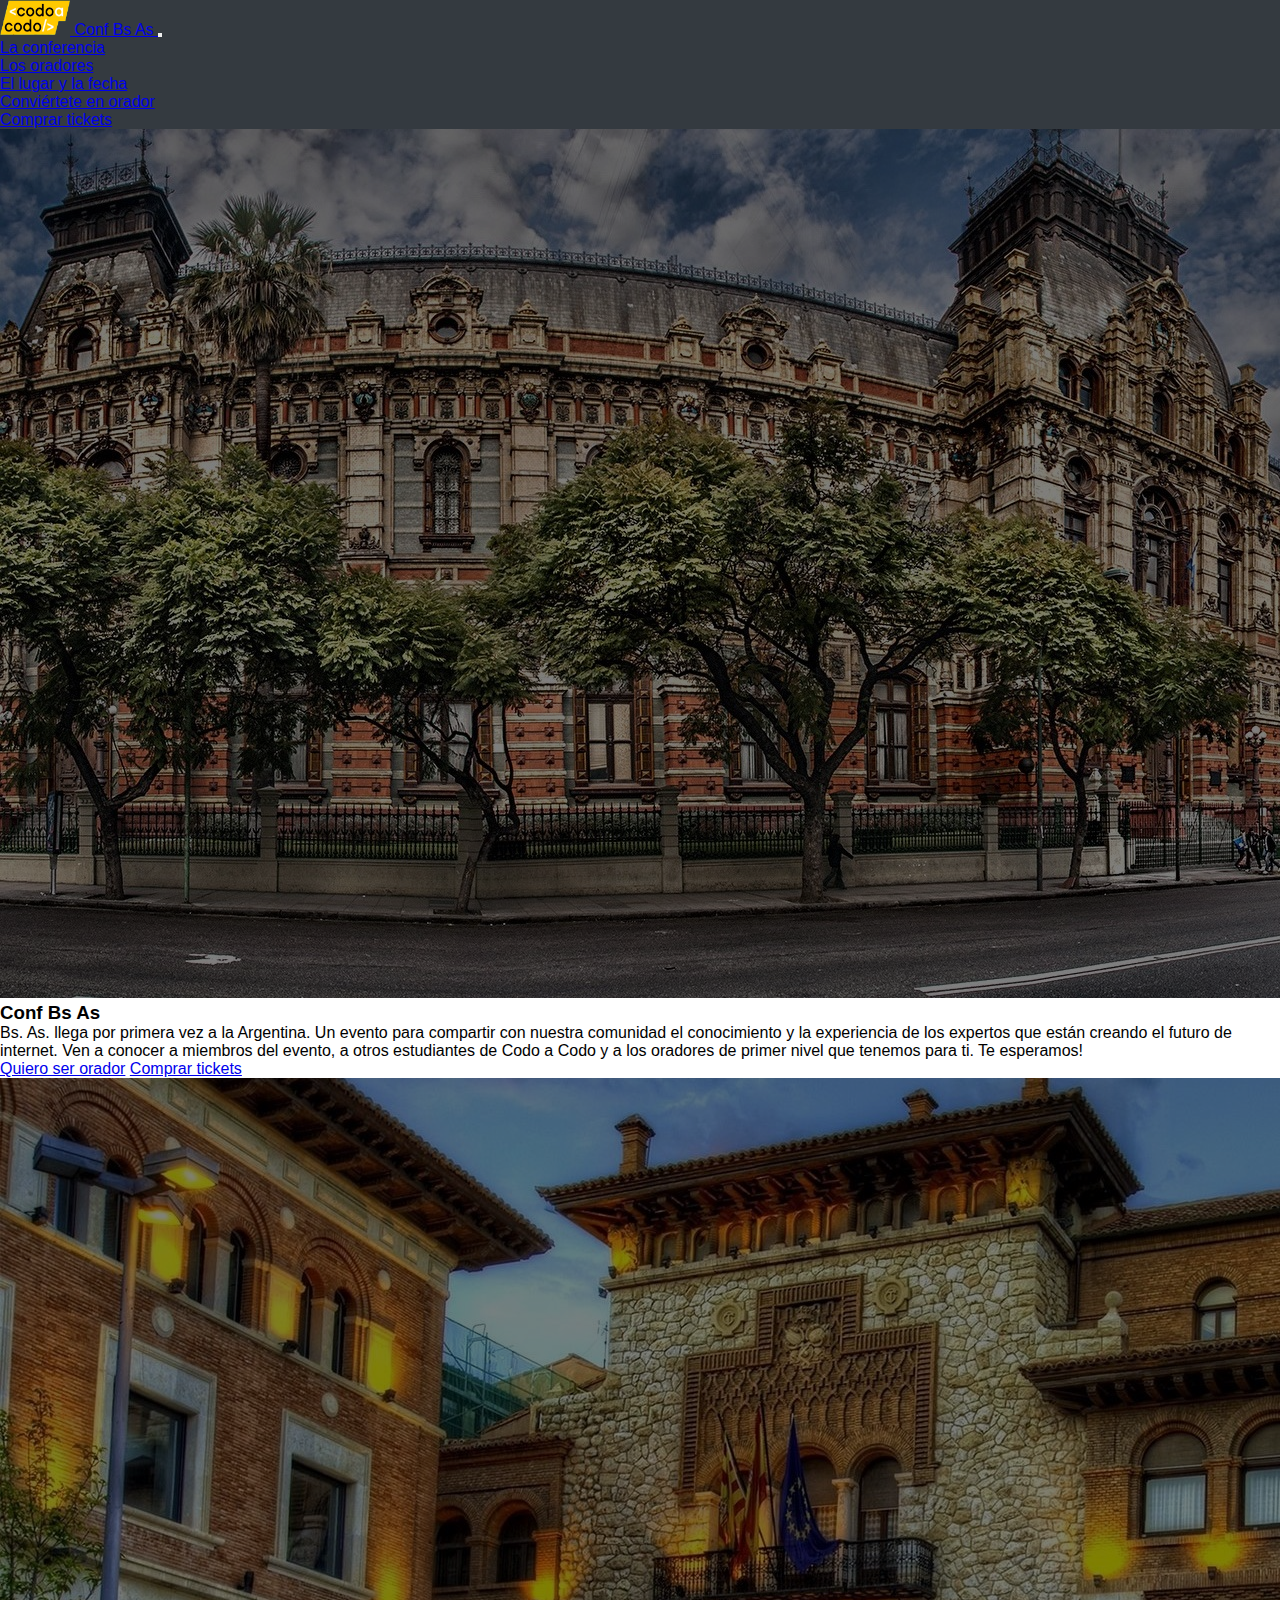
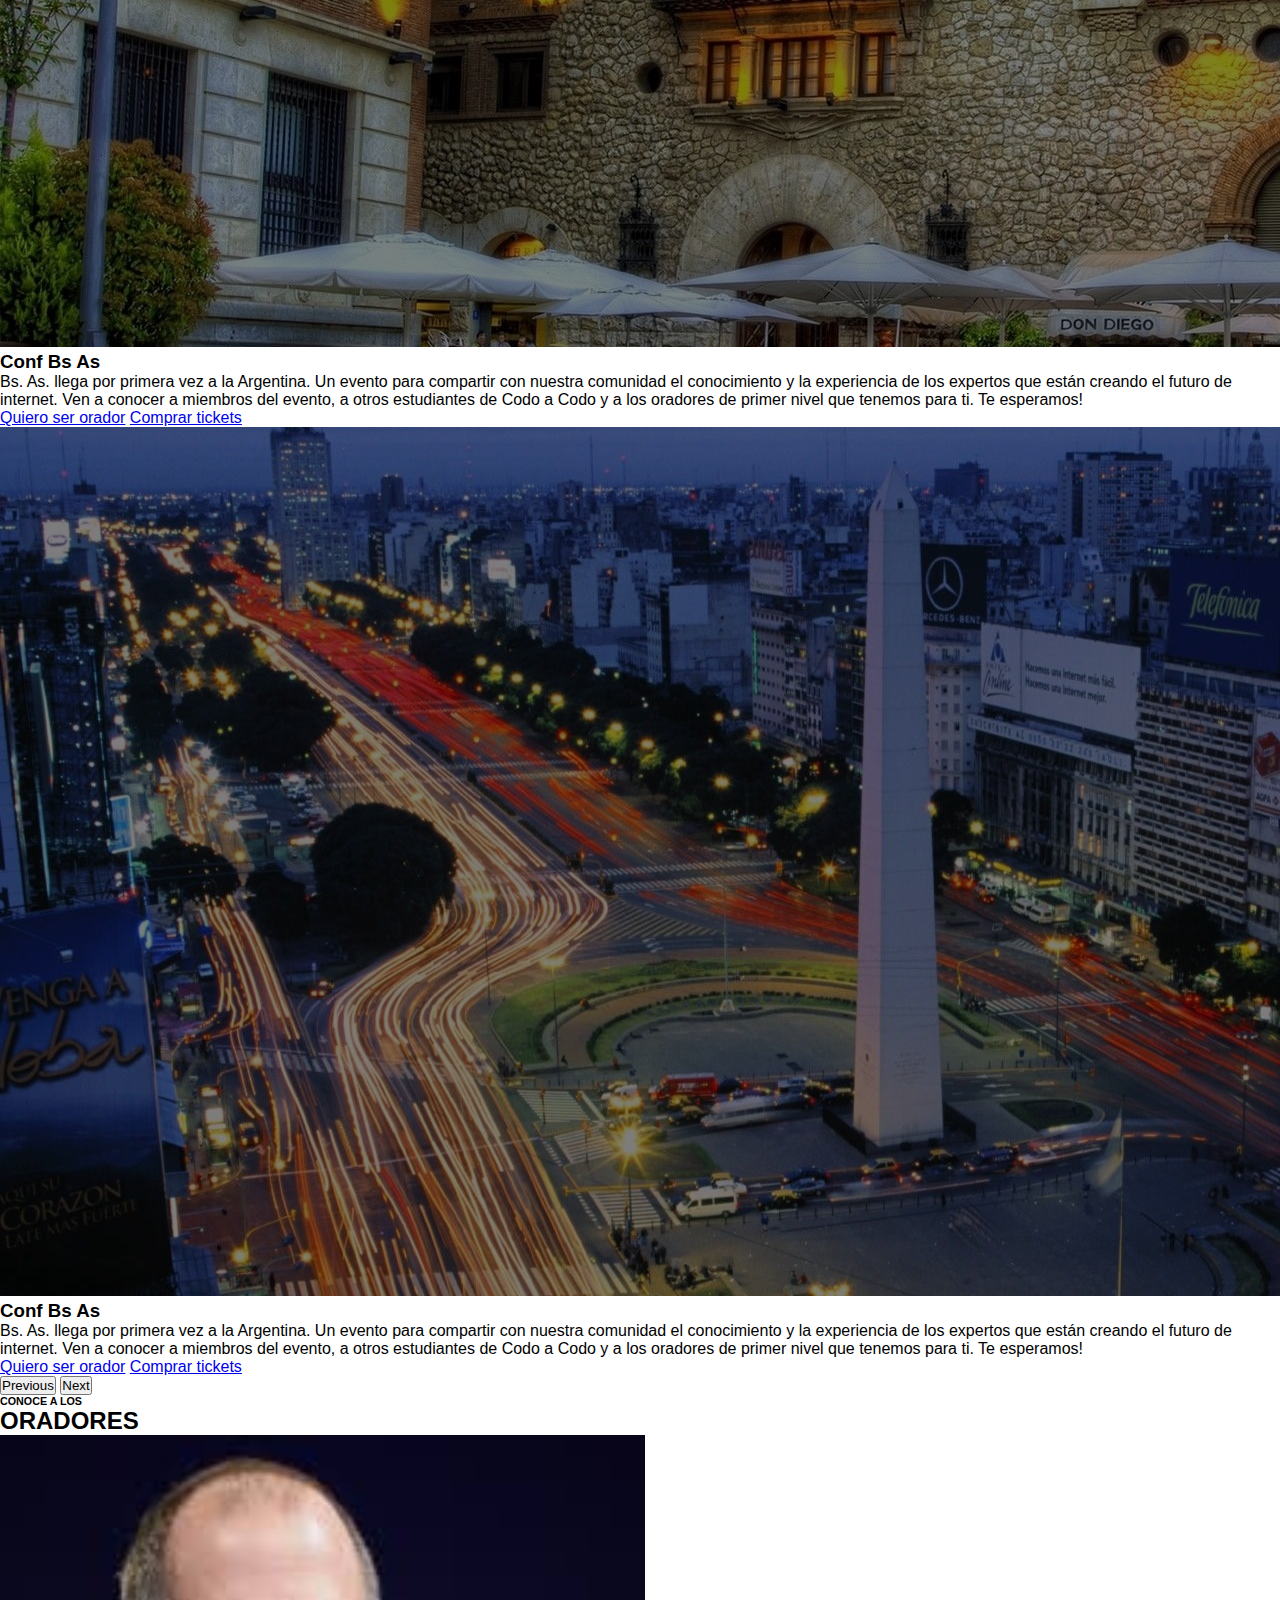
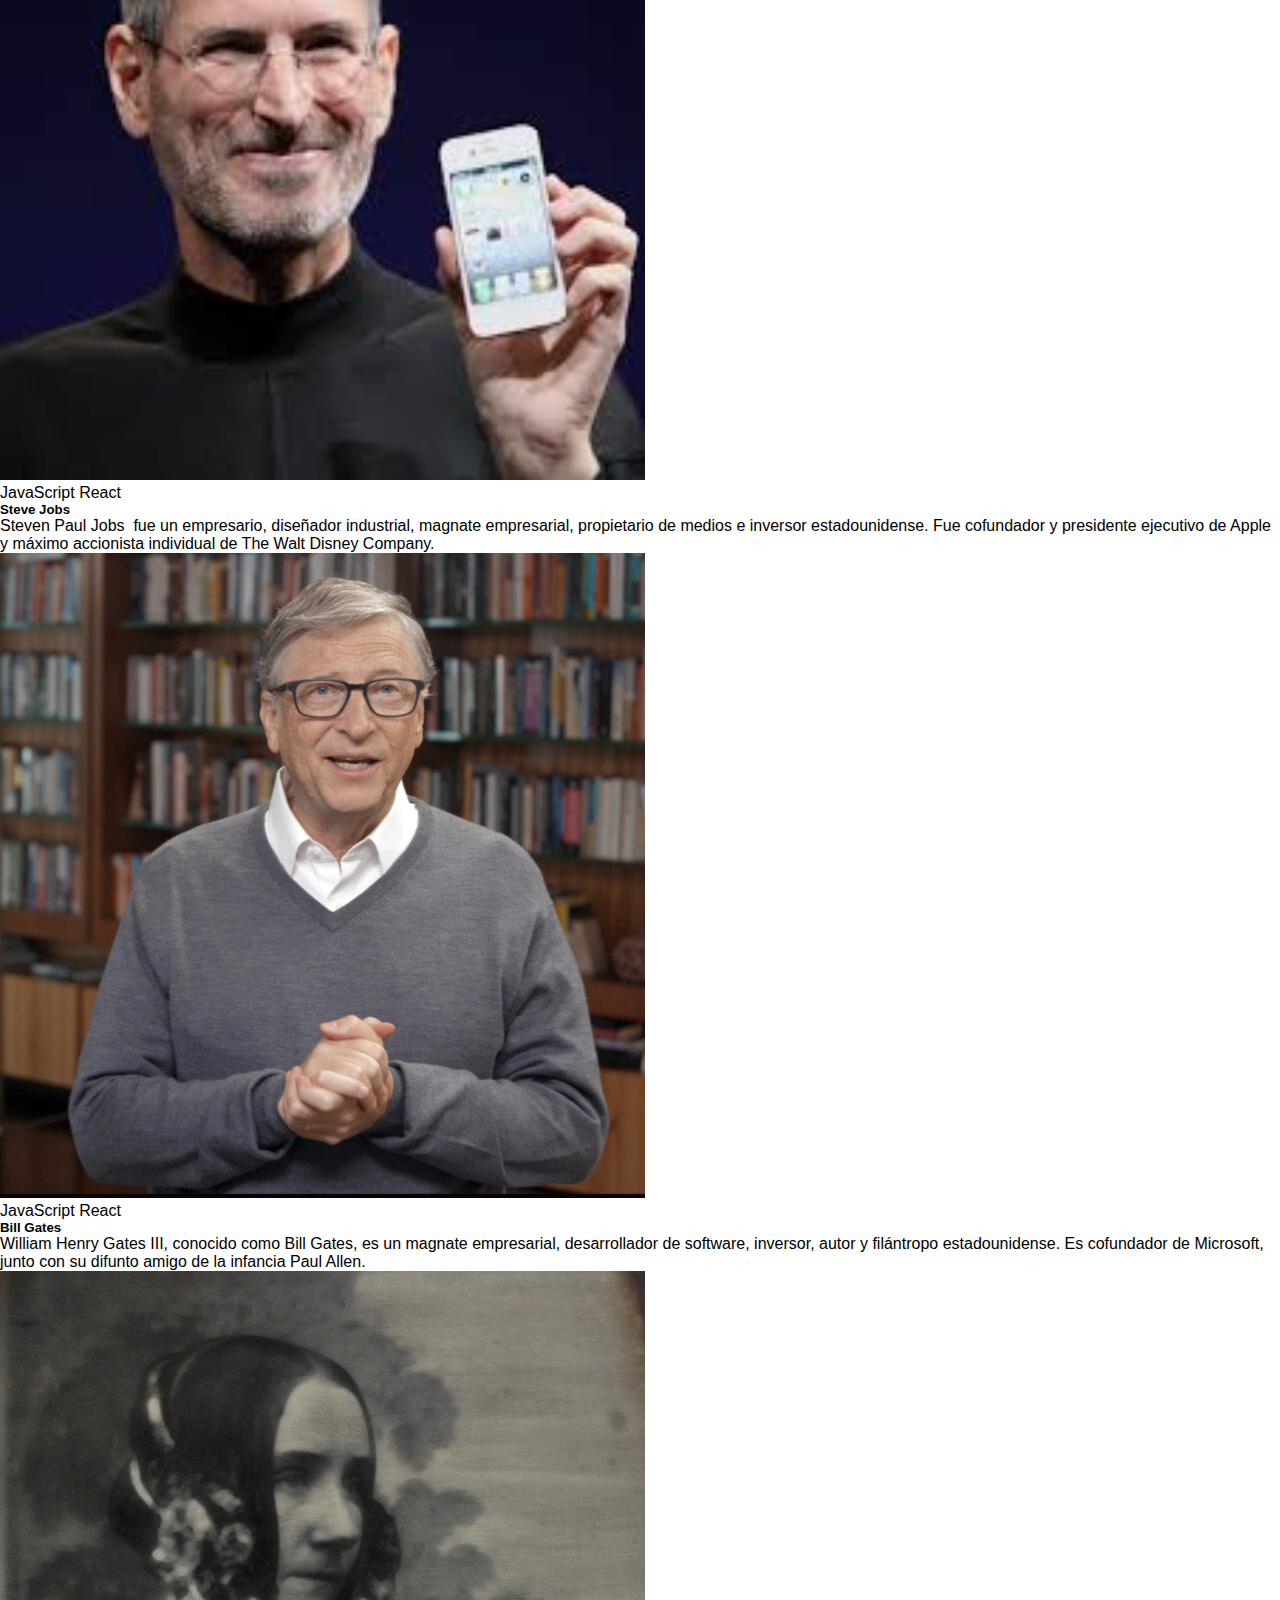
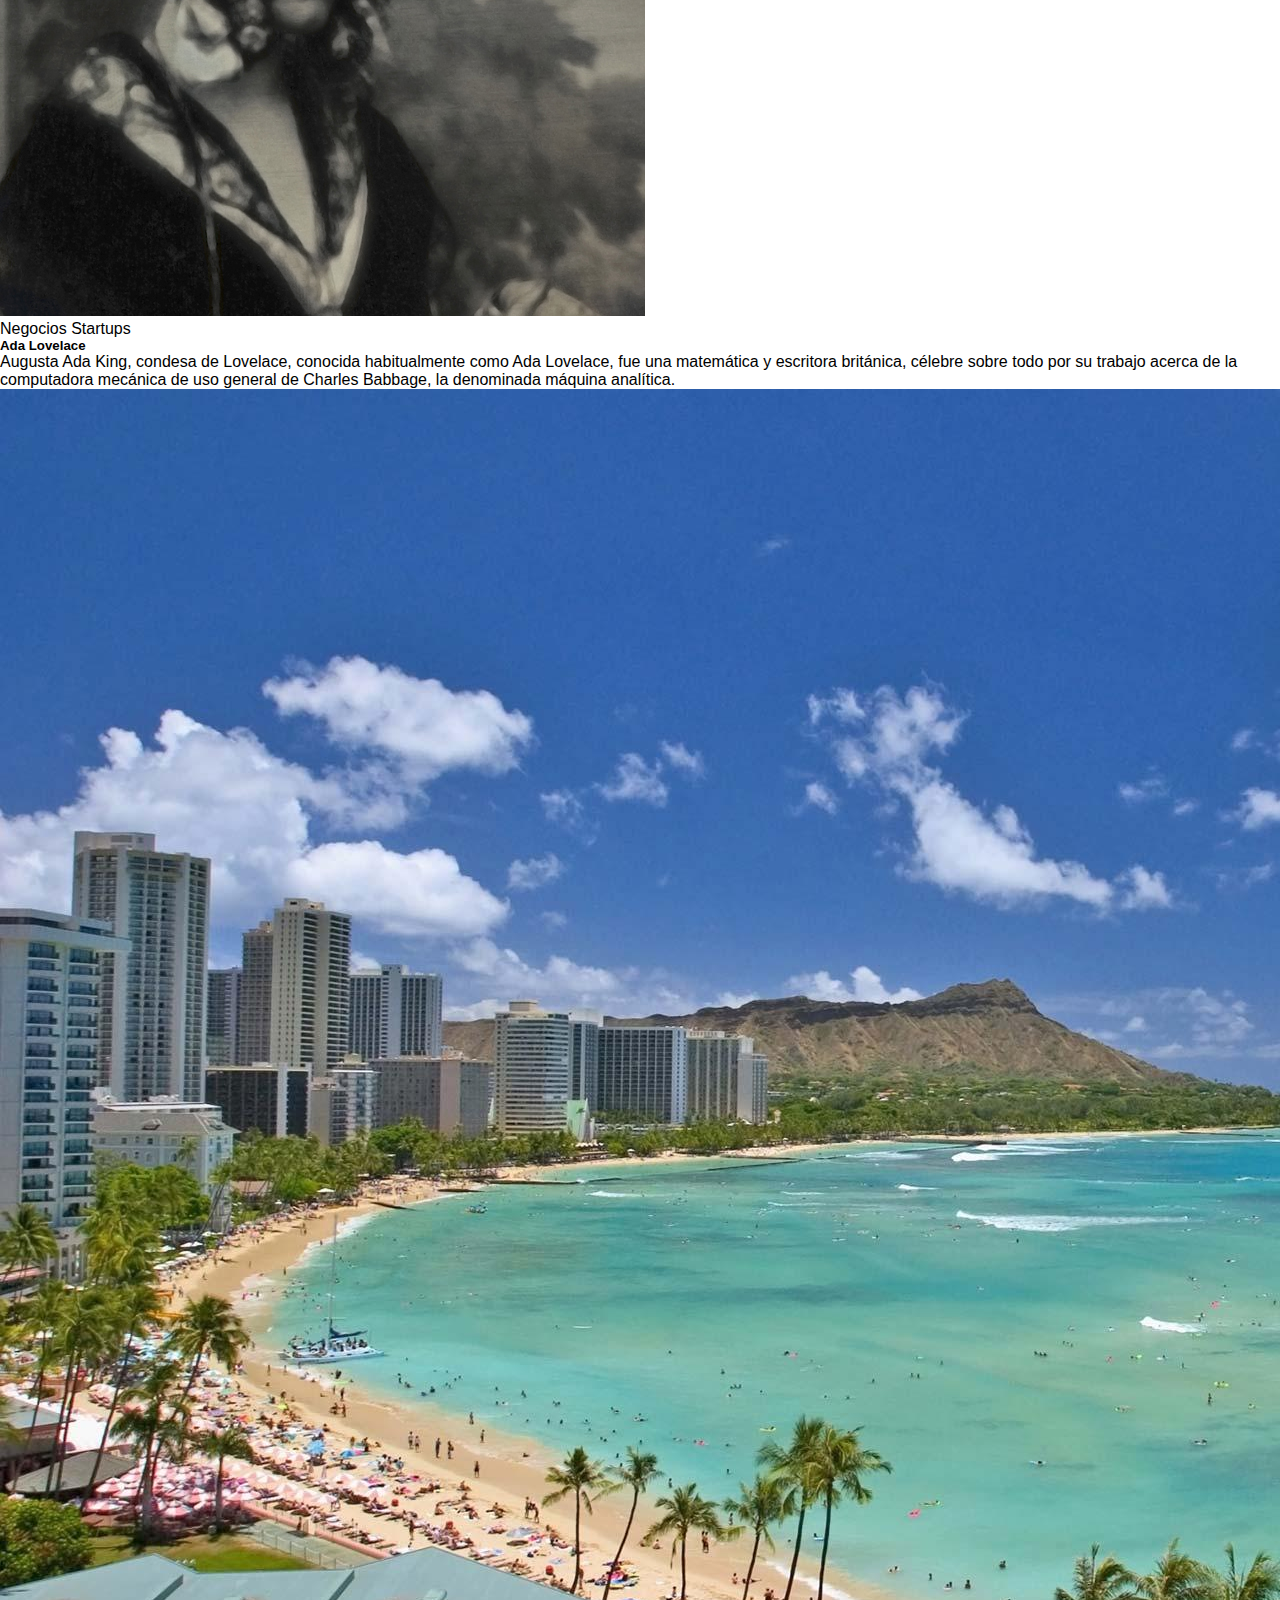
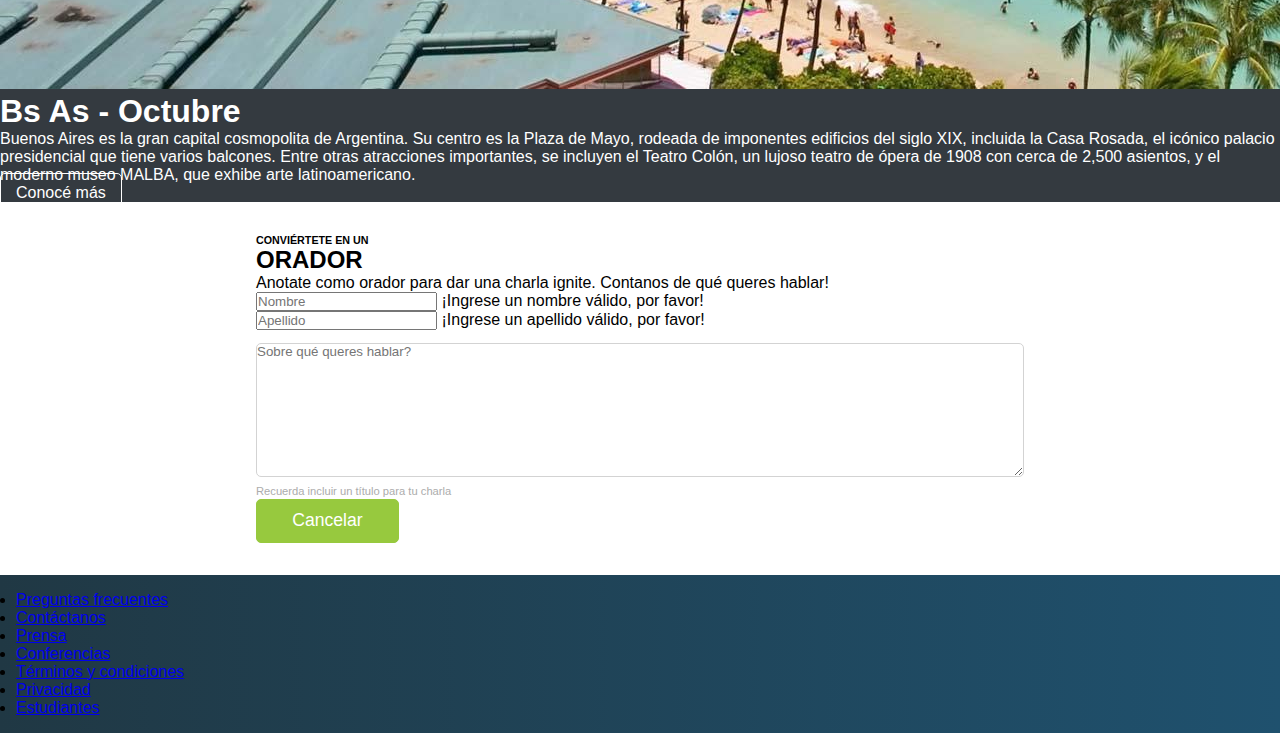
<file: inicio.html>
<!doctype html>
<html lang="es">
<head>
    <meta charset="UTF-8">
    <meta name="viewport" content="width=device-width, initial-scale=1.0">
    <!-- Favicon -->
    <link rel="shortcut icon" href="Favicon.ico" type="image/x-icon">
    <!-- Estilos -->
    <link rel="stylesheet" href="./css/styles.css">
    <link href="https://cdn.jsdelivr.net/npm/bootstrap@5.1.3/dist/css/bootstrap.min.css" rel="stylesheet" integrity="sha384-1BmE4kWBq78iYhFldvKuhfTAU6auU8tT94WrHftjDbrCEXSU1oBoqyl2QvZ6jIW3" crossorigin="anonymous">
    <title>Conf Bs As</title>
</head>
<body>
    <!-- Barra de navegacion -->
    <header>
        <nav class="navbar navbar-expand-lg navbar-dark p-3">
            <div class="container">
                <a class="navbar-brand" href="index.html">
                <img src="./assets/img/codoacodo.png" alt="Codo a Codo logo" width="70" height="35" class="d-inline-block align-text-top">
                Conf Bs As
                </a>
                <button class="navbar-toggler" type="button" data-bs-toggle="collapse" data-bs-target="#navbarSupportedContent" aria-controls="navbarSupportedContent" aria-expanded="false" aria-label="Toggle navigation">
                <span class="navbar-toggler-icon"></span>
                </button>
                <div class="collapse navbar-collapse justify-content-end" id="navbarSupportedContent">
                <ul class="navbar-nav mb-2 mb-lg-0">
                    <li class="nav-item">
                    <a class="nav-link text-light" aria-current="page" href="#">La conferencia</a>
                    </li>
                    <li class="nav-item">
                    <a class="nav-link" href="#oradores">Los oradores</a>
                    </li>
                    <li class="nav-item">
                    <a class="nav-link" href="#lugar">El lugar y la fecha</a>
                    </li>
                    <li class="nav-item">
                    <a class="nav-link" href="#orador">Conviértete en orador</a>
                    </li>
                    <li class="nav-item">
                    <a class="nav-link text-success" href="./pages/tickets.html">Comprar tickets</a>
                    </li>
                </ul>
                </div>
            </div>
        </nav>
    </header>
    <!-- Contenido Principal -->
    <main>
      <!-- Carrousel de Ciudades -->
      <section>
          <div id="carouselCiudades" class="carousel slide">
              <div class="carousel-inner">
                <div class="carousel-item active">
                  <img src="./assets/img/ba1.jpg" class="d-block w-100 img-carousel" alt="Ciudad 1">
                  <div class="carousel-caption d-flex flex-column justify-content-end align-items-end">
                    <h3>Conf Bs As</h3>
                    <p class="text-end">Bs. As. llega por primera vez a la Argentina. Un evento para compartir con nuestra comunidad el conocimiento y la experiencia de los expertos que están creando el futuro de internet. Ven a conocer a miembros del evento, a otros estudiantes de Codo a Codo y a los oradores de primer nivel que tenemos para ti. Te esperamos!</p>
                    <p>
                      <a class="btn btn-outline-light mb-3" href="#orador">Quiero ser orador</a>
                      <a class="btn btn-success ms-2 mb-3" href="./pages/tickets.html">Comprar tickets</a>
                    </p>
                  </div>
                </div>
                <div class="carousel-item">
                  <img src="./assets/img/ba2.jpg" class="d-block w-100 img-carousel" alt="Ciudad 2">
                  <div class="carousel-caption d-flex flex-column justify-content-end align-items-end">
                    <h3>Conf Bs As</h3>
                    <p class="text-end">Bs. As. llega por primera vez a la Argentina. Un evento para compartir con nuestra comunidad el conocimiento y la experiencia de los expertos que están creando el futuro de internet. Ven a conocer a miembros del evento, a otros estudiantes de Codo a Codo y a los oradores de primer nivel que tenemos para ti. Te esperamos!</p>
                    <p>
                      <a class="btn btn-outline-light mb-3" href="#orador">Quiero ser orador</a>
                      <a class="btn btn-success ms-2 mb-3" href="./pages/tickets.html">Comprar tickets</a>
                    </p>
                  </div>
                </div>
                <div class="carousel-item">
                  <img src="./assets/img/ba3.jpg" class="d-block w-100 img-carousel" alt="Ciudad 3">
                  <div class="carousel-caption d-flex flex-column justify-content-end align-items-end">
                    <h3>Conf Bs As</h3>
                    <p class="text-end">Bs. As. llega por primera vez a la Argentina. Un evento para compartir con nuestra comunidad el conocimiento y la experiencia de los expertos que están creando el futuro de internet. Ven a conocer a miembros del evento, a otros estudiantes de Codo a Codo y a los oradores de primer nivel que tenemos para ti. Te esperamos!</p>
                    <p>
                      <a class="btn btn-outline-light mb-3" href="#orador">Quiero ser orador</a>
                      <a class="btn btn-success ms-2 mb-3" href="./pages/tickets.html">Comprar tickets</a>
                    </p>
                  </div>
                </div>
              </div>
              <button class="carousel-control-prev" type="button" data-bs-target="#carouselCiudades" data-bs-slide="prev">
                <span class="carousel-control-prev-icon" aria-hidden="true"></span>
                <span class="visually-hidden">Previous</span>
              </button>
              <button class="carousel-control-next" type="button" data-bs-target="#carouselCiudades" data-bs-slide="next">
                <span class="carousel-control-next-icon" aria-hidden="true"></span>
                <span class="visually-hidden">Next</span>
              </button>
          </div>
      </section>
      <!-- Tarjetas Oradores -->
      <section id="oradores">
          <div class="d-flex justify-content-center align-items-center my-4">
              <div class="container">
                <h6 class="text-center">CONOCE A LOS</h6>
                <h2 class="text-center">ORADORES</h2>
                <div class="row justify-content-center">
                  <div class="col-md-11">
                    <div class="row row-cols-1 row-cols-md-3 g-4">
                      <div class="col">
                        <div class="card h-100">
                          <img src="./assets/img/steve.jpg" class="card-img-top" alt="Steve Jobs">
                          <div class="card-body">
                            <div class="mb-2">
                              <span class="badge bg-warning text-dark">JavaScript</span>
                              <span class="badge bg-info">React</span>
                            </div>
                            <h5 class="card-title">Steve Jobs</h5>
                            <p class="card-text">Steven Paul Jobs ​​​​ fue un empresario, diseñador industrial, magnate empresarial, propietario de medios e inversor estadounidense. Fue cofundador y presidente ejecutivo de Apple​ y máximo accionista individual de The Walt Disney Company.​</p>
                          </div>
                        </div>
                      </div>
                      <div class="col">
                        <div class="card h-100">
                          <img src="./assets/img/bill.jpg" class="card-img-top" alt="Bill Gates">
                          <div class="card-body">
                            <div class="mb-2">
                              <span class="badge bg-warning text-dark">JavaScript</span>
                              <span class="badge bg-info">React</span>
                            </div>
                            <h5 class="card-title">Bill Gates</h5>
                            <p class="card-text">William Henry Gates III, conocido como Bill Gates, es un magnate empresarial, desarrollador de software, inversor, autor y filántropo estadounidense. Es cofundador de Microsoft, junto con su difunto amigo de la infancia Paul Allen.</p>
                          </div>
                        </div>
                      </div>
                      <div class="col">
                        <div class="card h-100">
                          <img src="./assets/img/ada.jpeg" class="card-img-top" alt="Ada Lovelace">
                          <div class="card-body">
                            <div class="mb-2">
                              <span class="badge bg-secondary">Negocios</span>
                              <span class="badge bg-danger">Startups</span>
                            </div>
                            <h5 class="card-title">Ada Lovelace</h5>
                            <p class="card-text">Augusta Ada King, condesa de Lovelace, conocida habitualmente como Ada Lovelace, fue una matemática y escritora británica, célebre sobre todo por su trabajo acerca de la computadora mecánica de uso general de Charles Babbage, la denominada máquina analítica.</p>
                          </div>
                        </div>
                      </div>
                    </div>
                  </div>
                </div>
              </div>
            </div>
      </section>
      <!-- Honolulu y descripcion -->
      <section id="lugar">
          <div class="container-fluid">
              <div class="row">
                  <div class="col-12 col-md-6 img-honolulu">
                      <img src="./assets/img/honolulu.jpg" alt="Imagen de las costas de Honolulu" class="img-fluid">
                  </div>
                  <div class="col-12 col-md-6 texto-honolulu my-2 p-3">
                      <h1>Bs As - Octubre</h1>
                      <p class="my-4">Buenos Aires es la gran capital cosmopolita de Argentina. Su centro es la Plaza de Mayo, rodeada de imponentes edificios del siglo XIX, incluida la Casa Rosada, el icónico palacio presidencial que tiene varios balcones. Entre otras atracciones importantes, se incluyen el Teatro Colón, un lujoso teatro de ópera de 1908 con cerca de 2,500 asientos, y el moderno museo MALBA, que exhibe arte latinoamericano.</p>
                      <a class="btn-conoce-mas" href="https://es.wikipedia.org/wiki/Buenos_Aires" target="_blank">Conocé más</a>
                  </div>
              </div>
          </div>
      </section>
      <!-- Formulario Conviértete en Orador -->
      <section id="orador" >
          <div class="container">
            <div class="titulo-form text-center">
              <h6 class="text-bold">CONVIÉRTETE EN UN</h6>
              <h2 class="fs-1">ORADOR</h2>
              <p>Anotate como orador para dar una charla ignite. Contanos de qué queres hablar!</p>
            </div>
            <div class="form">
              <form action="">
                <!-- Nombre y Apellido -->
                <div class="row g-3">
                  <div class="col-12 col-md-6">
                    <input type="text" class="form-control" placeholder="Nombre" id="nombre" required>
                    <span role="alert" id="nombreError" aria-hidden="true">
                      ¡Ingrese un nombre válido, por favor!
                    </span>
                  </div>
                  <div class="col-12 col-md-6">
                    <input type="text" class="form-control" placeholder="Apellido" id="apellido" required>
                    <span role="alert" id="apellidoError" aria-hidden="true">
                      ¡Ingrese un apellido válido, por favor!
                    </span>
                  </div>
                </div>
                <!-- Tema de Charla -->
                <div class="row">
                  <div class="col-12">
                    <textarea name="" id="tema-charla" placeholder="Sobre qué queres hablar?"></textarea>
                  </div>
                </div>
                <label id="recordatorio" class="my-2">Recuerda incluir un título para tu charla</label>
                <!-- Boton -->
                <div class="row">
                    <button class="btn-color" type="submit" id="btnOrador">Cancelar</button>
                </div>
              </form>
            </div>
          </div>
      </section>
    </main>
    <!-- Pie de pagina -->
    <footer id="miFooter">
      <div class="container">
        <ul class="nav justify-content-center justify-content-lg-between align-items-center">
          <li class="nav-item">
            <a class="nav-link text-light" href="#">Preguntas frecuentes</a>
          </li>
          <li class="nav-item">
            <a class="nav-link text-light" href="#">Contáctanos</a>
          </li>
          <li class="nav-item">
            <a class="nav-link text-light" href="#">Prensa</a>
          </li>
          <li class="nav-item">
            <a class="nav-link text-light" href="#">Conferencias</a>
          </li>
          <li class="nav-item">
            <a class="nav-link text-light" href="#">Términos y condiciones</a>
          </li>
          <li class="nav-item">
            <a class="nav-link text-light" href="#">Privacidad</a>
          </li>
          <li class="nav-item">
            <a class="nav-link text-light" href="#">Estudiantes</a>
          </li>
        </ul>
      </div>
    </footer>
    <script src="https://cdn.jsdelivr.net/npm/@popperjs/core@2.11.6/dist/umd/popper.min.js"
      integrity="sha384-oBqDVmMz9ATKxIep9tiCxS/Z9fNfEXiDAYTujMAeBAsjFuCZSmKbSSUnQlmh/jp3" crossorigin="anonymous">
    </script>
    <script src="https://cdn.jsdelivr.net/npm/bootstrap@5.2.1/dist/js/bootstrap.min.js"
      integrity="sha384-7VPbUDkoPSGFnVtYi0QogXtr74QeVeeIs99Qfg5YCF+TidwNdjvaKZX19NZ/e6oz" crossorigin="anonymous">
    </script>
</body>
</html>
</file>
<file: css/styles.css>
:root {
    --bgcolor:  #343a40;
    --textcolor: white;
    --bgbotton: #29A744;
}
*{
    padding: 0;
    margin: 0;
    box-sizing: border-box;
    font-family: Arial, Helvetica, sans-serif;
}
.navbar {
    background-color: var(--bgcolor);
    width: 100%;
}
.img-carousel{
    filter: brightness(0.5);
}
#lugar{
    background-color: var(--bgcolor);
}
#lugar .texto-honolulu {
    background-color: var(--bgcolor);
    color: var(--textcolor);
}
#lugar .btn-conoce-mas{
    text-decoration: none;
    border: 1px solid var(--textcolor);
    border-radius: 5px;
    color: var(--textcolor);
    padding: 10px 15px;
}
#tema-charla {
    width: 100%;
    height: 10em;
    margin-top: 1em;
    border-radius: 5px;
    border: 1px solid lightgray;
}
#recordatorio {
    font-size: 1em;
    font-size: 0.7em;
    color: #acacac;
}
#orador{
    width: 60%;
    margin: 2em auto;
}
.btn-color{
    text-decoration: none;
    background-color: #97c93e;
    border: #97c93e 1px solid;
    font-size: 1.1em;
    color: var(--textcolor);
    border-radius: 5px;
    height: 2.5em;
    padding: .5em 2em;
}
#miFooter {
    background: linear-gradient( to right, #203844,  #1f516e);
    padding: 1em;
}
/* MEDIA QUERIES */
@media (min-width: 320px) and (max-width: 767px){
    main {
        .carousel-caption, .carousel-control-next-icon, .carousel-control-prev-icon {
            display: none !important;
        }
        #orador{
            width: 95%;
        }
    }
}
</file>
